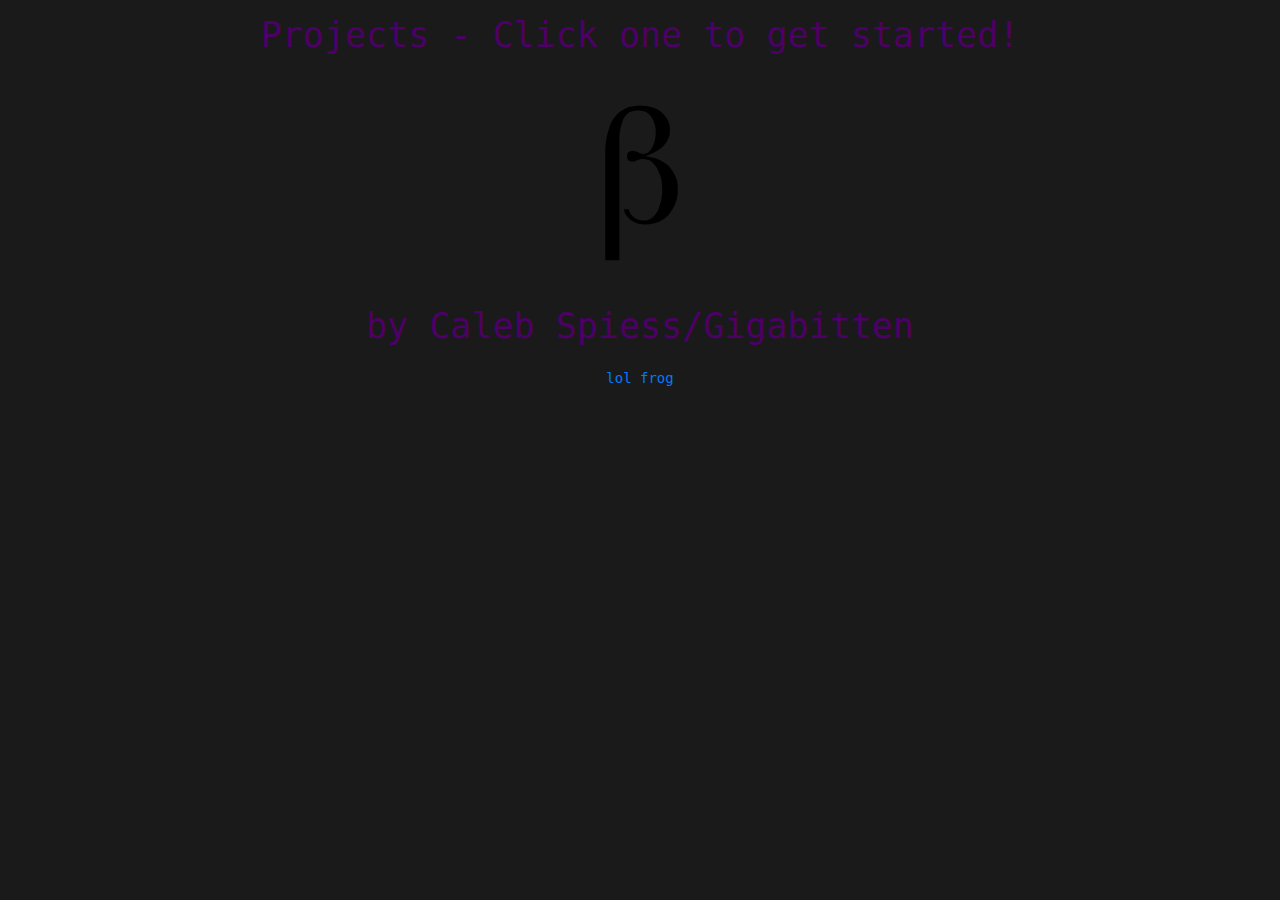
<file: others.html>
<!doctype html><html lang="en"><head><meta charset="utf-8"/><link rel="shortcut icon" type="image/png" href="../G.png"/><meta name="viewport" content="width=device-width,initial-scale=1"/><meta name="theme-color" content="#000000"/><meta name="description" content="Web site created using create-react-app"/><link rel="stylesheet" href="https://maxcdn.bootstrapcdn.com/bootstrap/4.4.1/css/bootstrap.min.css" integrity="sha384-Vkoo8x4CGsO3+Hhxv8T/Q5PaXtkKtu6ug5TOeNV6gBiFeWPGFN9MuhOf23Q9Ifjh" crossorigin="anonymous"/><link rel="manifest" href="/manifest.json"/><link rel="stylesheet" href="../lambda.css"/><title>Beta Reduction, Mostly</title><link href="/static/css/2.de424728.chunk.css" rel="stylesheet"><link href="/static/css/main.5f361e03.chunk.css" rel="stylesheet"></head><body><noscript>You need to enable JavaScript to run this app.</noscript><div id="root"></div><center><a href="hop/hop.html">lol frog</a></center><script>!function(e){function r(r){for(var n,l,a=r[0],f=r[1],i=r[2],c=0,s=[];c<a.length;c++)l=a[c],Object.prototype.hasOwnProperty.call(o,l)&&o[l]&&s.push(o[l][0]),o[l]=0;for(n in f)Object.prototype.hasOwnProperty.call(f,n)&&(e[n]=f[n]);for(p&&p(r);s.length;)s.shift()();return u.push.apply(u,i||[]),t()}function t(){for(var e,r=0;r<u.length;r++){for(var t=u[r],n=!0,a=1;a<t.length;a++){var f=t[a];0!==o[f]&&(n=!1)}n&&(u.splice(r--,1),e=l(l.s=t[0]))}return e}var n={},o={1:0},u=[];function l(r){if(n[r])return n[r].exports;var t=n[r]={i:r,l:!1,exports:{}};return e[r].call(t.exports,t,t.exports,l),t.l=!0,t.exports}l.m=e,l.c=n,l.d=function(e,r,t){l.o(e,r)||Object.defineProperty(e,r,{enumerable:!0,get:t})},l.r=function(e){"undefined"!=typeof Symbol&&Symbol.toStringTag&&Object.defineProperty(e,Symbol.toStringTag,{value:"Module"}),Object.defineProperty(e,"__esModule",{value:!0})},l.t=function(e,r){if(1&r&&(e=l(e)),8&r)return e;if(4&r&&"object"==typeof e&&e&&e.__esModule)return e;var t=Object.create(null);if(l.r(t),Object.defineProperty(t,"default",{enumerable:!0,value:e}),2&r&&"string"!=typeof e)for(var n in e)l.d(t,n,function(r){return e[r]}.bind(null,n));return t},l.n=function(e){var r=e&&e.__esModule?function(){return e.default}:function(){return e};return l.d(r,"a",r),r},l.o=function(e,r){return Object.prototype.hasOwnProperty.call(e,r)},l.p="/";var a=this.webpackJsonplambda=this.webpackJsonplambda||[],f=a.push.bind(a);a.push=r,a=a.slice();for(var i=0;i<a.length;i++)r(a[i]);var p=f;t()}([])</script><script src="/static/js/2.abfa4fa0.chunk.js"></script><script src="/static/js/main.05b69887.chunk.js"></script></body></html>
</file>
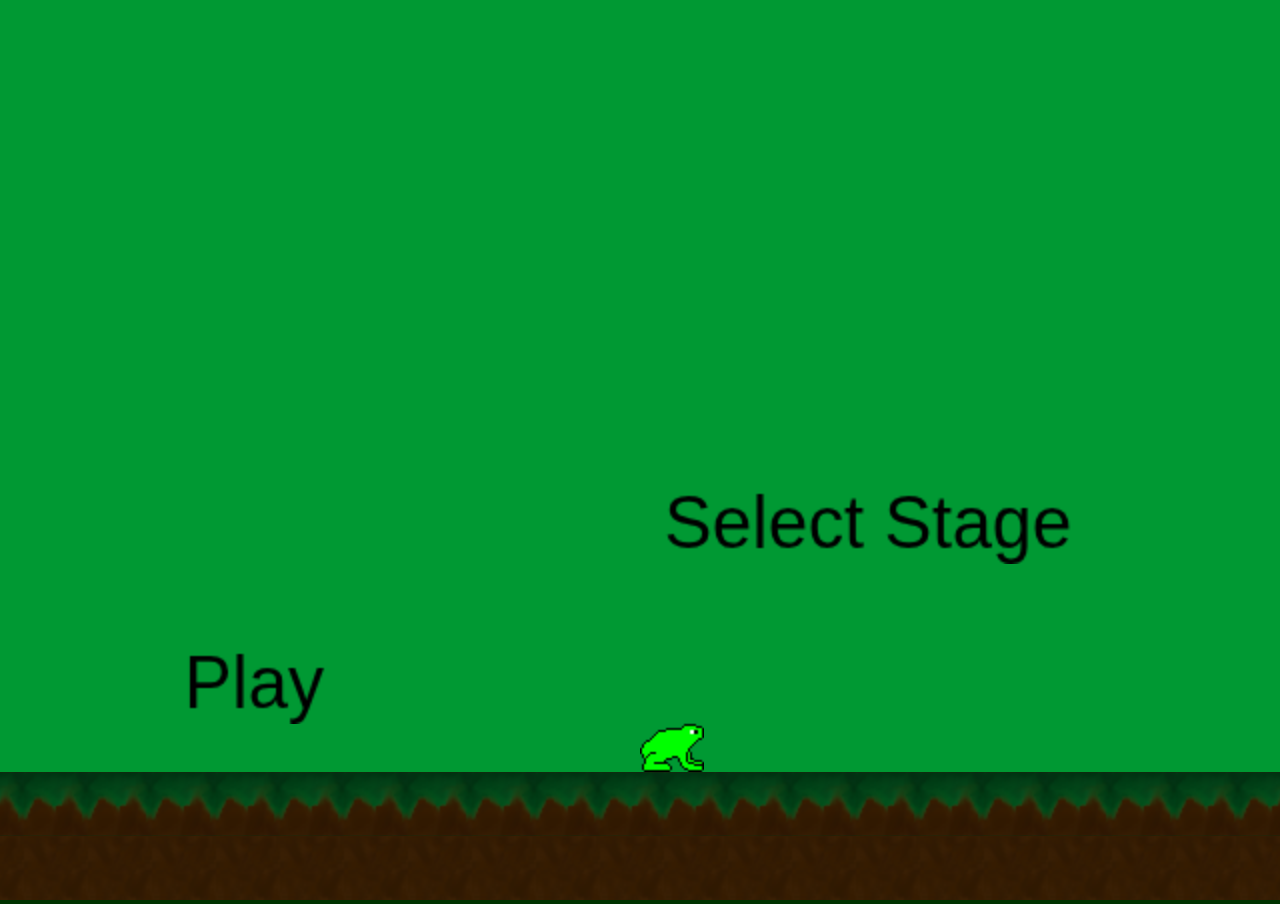
<file: hop/hop.html>
<!DOCTYPE html>
<html lang="en">
  <head>
    <meta charset="utf-8"></meta>
    <link rel="stylesheet" href="src/hop.css"></link>
    <title>Hop</title>
    <script src="pixi.min.js"></script>
  </head>
  <body>
    <noscript>You need to enable JavaScript to run this app.</noscript>
    <canvas id="canvas"></canvas>
    <script type="module" src="hop.js"></script>
  </body>
</html>
</file>
<file: lambda.css>
* {
    background-color: #1a1a1a;
    font-family: monospace;
    font-size: 14px;
}

textarea, input, #back {
    color: #00ffff;
}

textarea, input {
    background-color: black;
    width: 100%;
}

#info {
    color: #00ffff
}

h1 {
    color: #4d0066
}

#bottom {
    clear: both;
    position: relative;
    margin-top: -200px;
}

figcaption {
    color: #339933
}
</file>
<file: static/css/main.5f361e03.chunk.css>
body{margin:0;font-family:-apple-system,BlinkMacSystemFont,"Segoe UI","Roboto","Oxygen","Ubuntu","Cantarell","Fira Sans","Droid Sans","Helvetica Neue",sans-serif;-webkit-font-smoothing:antialiased;-moz-osx-font-smoothing:grayscale}code{font-family:source-code-pro,Menlo,Monaco,Consolas,"Courier New",monospace}.App{text-align:center}.App-logo{height:40vmin;pointer-events:none}@media (prefers-reduced-motion:no-preference){.App-logo{-webkit-animation:App-logo-spin 20s linear infinite;animation:App-logo-spin 20s linear infinite}}.App-header{background-color:#282c34;min-height:100vh;display:flex;flex-direction:column;align-items:center;justify-content:center;font-size:calc(10px + 2vmin);color:#fff}.App-link{color:#61dafb}@-webkit-keyframes App-logo-spin{0%{transform:rotate(0deg)}to{transform:rotate(1turn)}}@keyframes App-logo-spin{0%{transform:rotate(0deg)}to{transform:rotate(1turn)}}
/*# sourceMappingURL=main.5f361e03.chunk.css.map */
</file>
<file: hop/src/hop.css>
*, html, body {
   margin: 0;
   padding: 0;
}

body {
    background-color: #003300;
}

/* I couldn't get flexboxes to work so I did this thing I found online. It's weird, but it works. 
 * If you can't tell by looking (I know I can't), it centers both vertically and horizontally.
 */

html, body {
    overflow: hidden;
}
</file>
